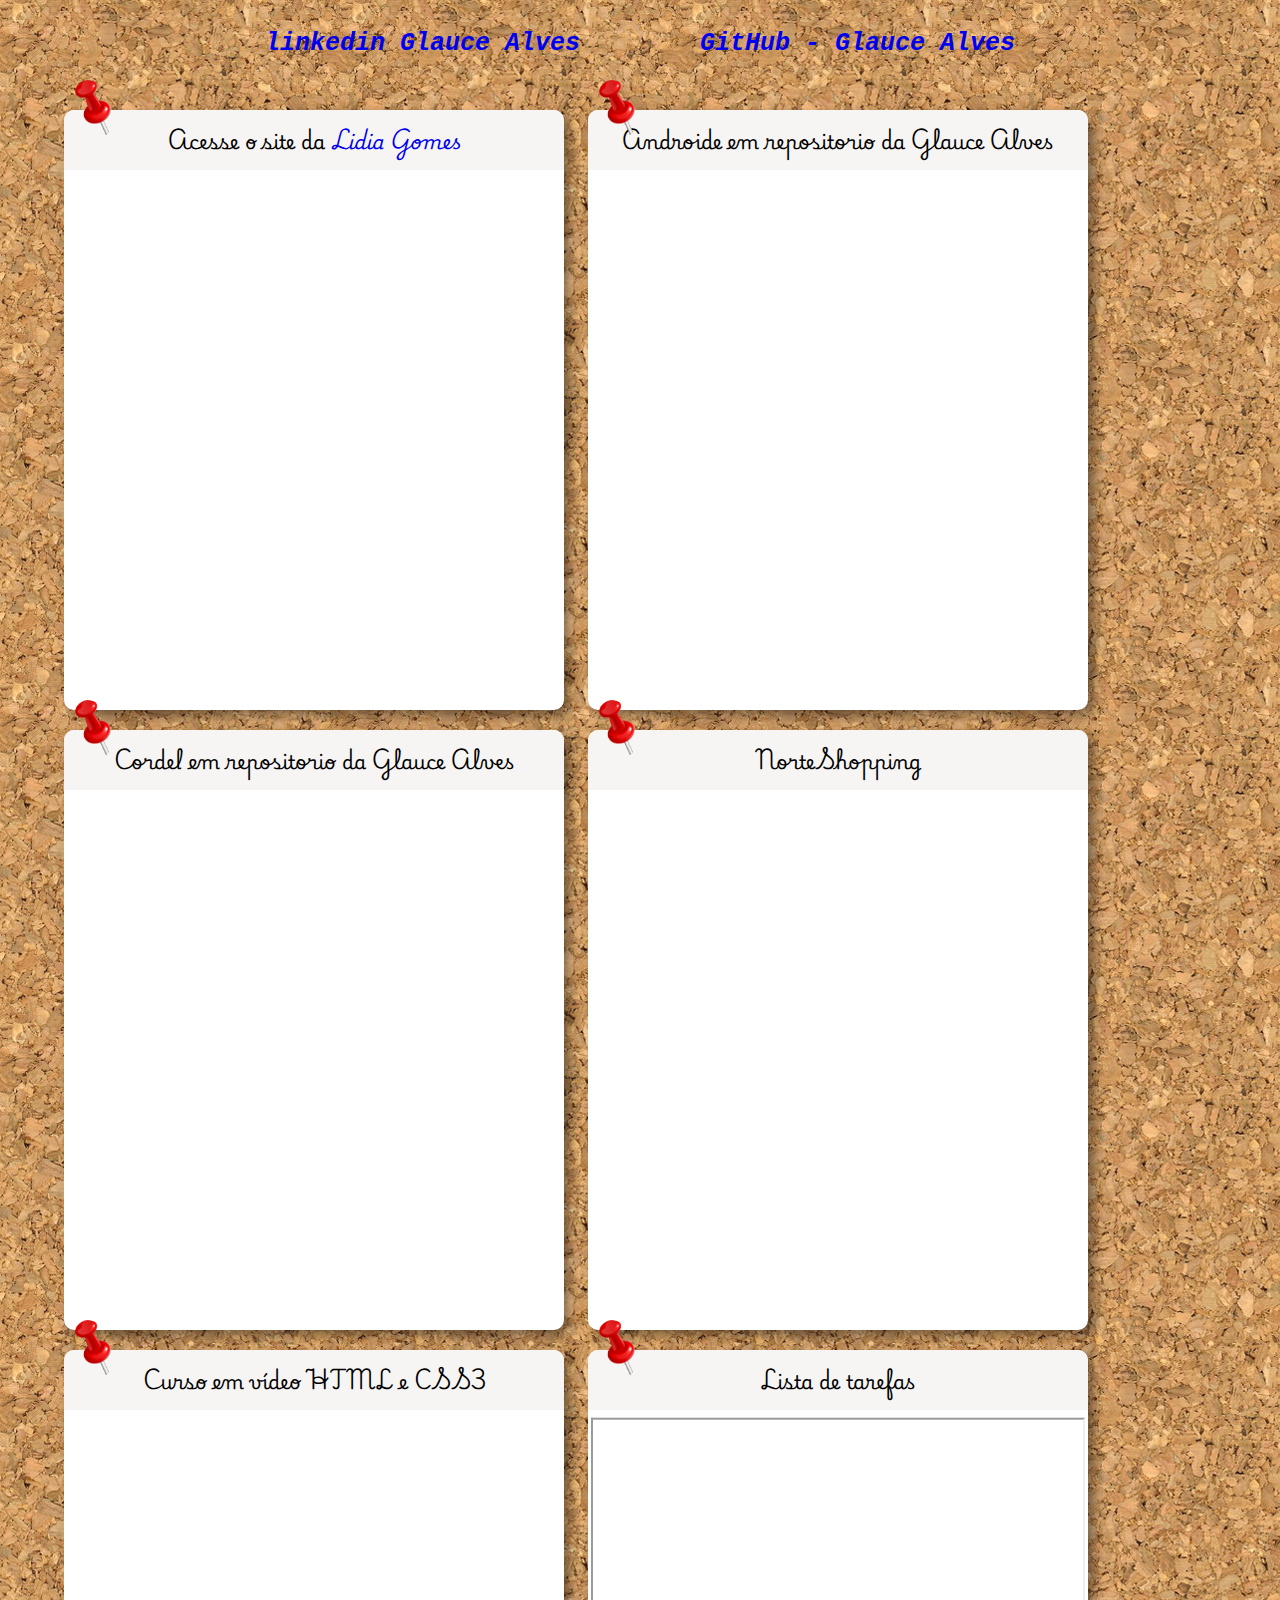
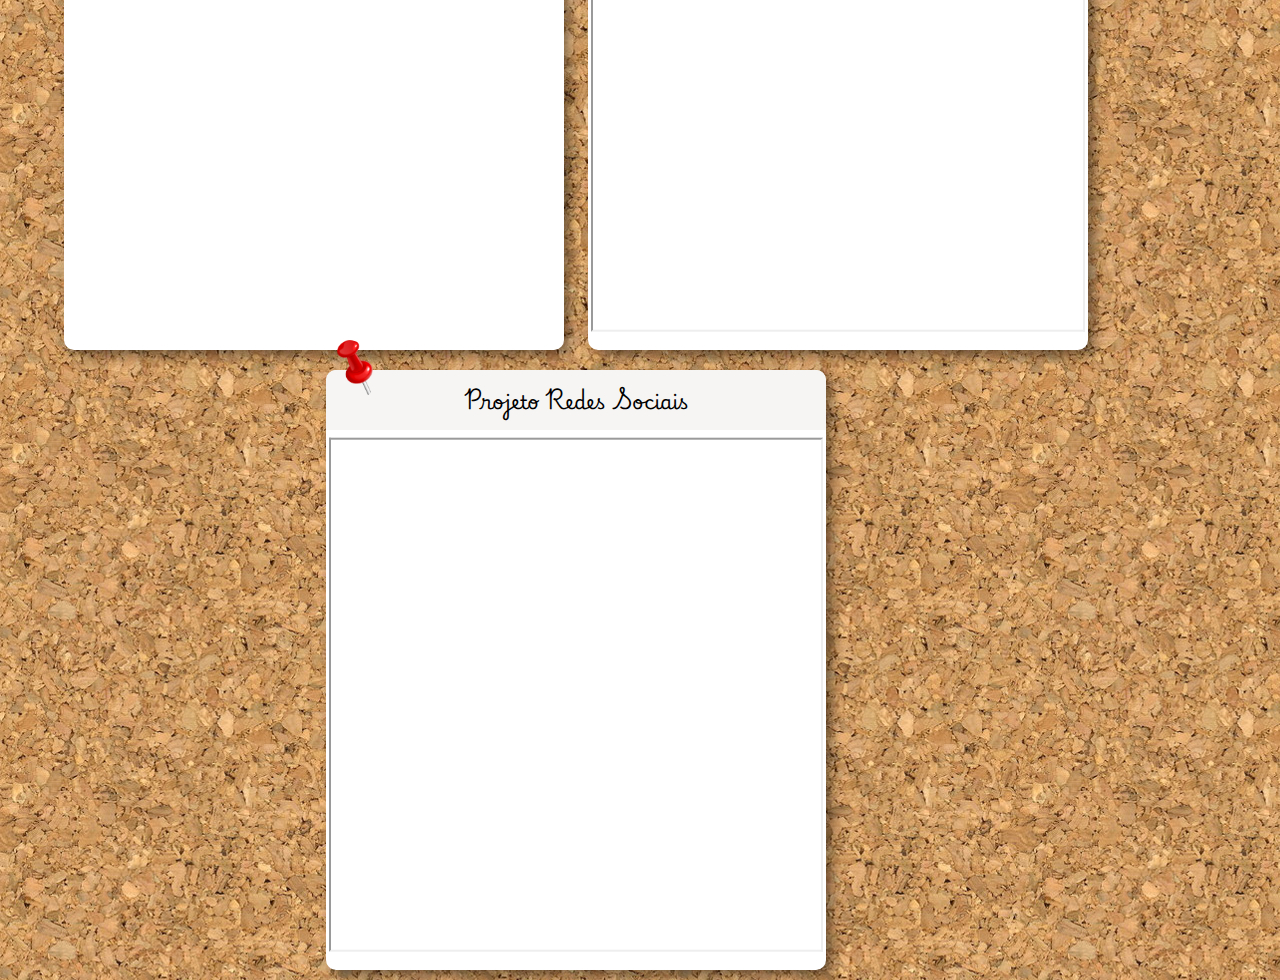
<file: index.html>
<!DOCTYPE html>
<html lang="pt-br">

<head>
    <meta charset="UTF-8">
    <meta name="viewport" content="width=device-width, initial-scale=1.0">
    <link rel="stylesheet" href="./css/style.css">
    <title>Estudos iframe</title>

</head>


<body>
    <!--     
    <div style="background-color: rgba(255, 255, 255, 0.404); height: 100px;">
    </div> -->

    <!-- <img src="imagens/Linkedin-icon.png" alt="instagram" style="width: 50px; height: 50px;">linkedin Glauce Alves</a> -->
    <h1><br>
        <a href="https://www.linkedin.com/in/glauce-alves-48256b143" style="display: inline-block;" target="_blank">linkedin Glauce Alves</a>

        <span>&nbsp&nbsp&nbsp&nbsp&nbsp&nbsp</span>
        <!-- <a href="https://www.instagram.com/glaucecostaalves" style="display: inline-block;" target="_blank"> <img
                src="imagens/insta.png" alt="instagram" style="width: 40px; height: 40px;">glaucecostaalves</a> -->
        <a href="https://github.com/GlauceAlves" style="display: inline-block;" target="_blank">GitHub - Glauce Alves </a>
    </h1>


    <main>
        <div class="iframe-container">
            <img src="imagens/alfinete.png" alt="alfinete">
            <h2>Acesse o site da <a href="https://darkred-quail-279024.hostingersite.com/public/home.php"
                    target="_blank"><strong> Lidia Gomes </strong></a></h2>

            <!-- por mais que voce tenha configuraçoes no iframe vale as confuguraçoes do Css como soberana  -->
            <!-- auto , yes mesmo que o conteudo couber vai aparecer a rolagem , no nao permite a rolagem   -->
            <iframe src="https://darkred-quail-279024.hostingersite.com/public/home.php" frameborder="0" scolling="yes">
                Não foi possivel carregar a informaçao, clique em Lidia Gomes para
                visualizar</iframe>
        </div>
        <!-- ou o testo aparecer dentro do frame  -->
        <div class="iframe-container">
            <img src="imagens/alfinete.png" alt="alfinete">
            <h2>Androide em repositorio da Glauce Alves</h2>
            <iframe src="https://glaucealves.github.io/android/" frameborder="0"><a href="https://glaucealves.github.io"
                    target="_blank" scolling="yes"> Glauce Alves GitHub</a></iframe>
        </div>

        <div class="iframe-container">
            <img src="imagens/alfinete.png" alt="alfinete">
            <h2>Cordel em repositorio da Glauce Alves</h2>
            <iframe src="https://glaucealves.github.io/cordel_moderno/" frameborder="0"><a
                    href="https://glaucealves.github.io" target="_blank" scolling="yes"> Glauce Alves
                    GitHub</a></iframe>
        </div>

        <div class="iframe-container">
            <img src="imagens/alfinete.png" alt="alfinete">
            <h2><strong> NorteShopping </strong></a></h2>
            <iframe
                src="https://www.google.com/maps/embed?pb=!1m18!1m12!1m3!1d3675.7359680596483!2d-43.28590322367657!3d-22.88620993713802!2m3!1f0!2f0!3f0!3m2!1i1024!2i768!4f13.1!3m3!1m2!1s0x997d5b532423f7%3A0x25151e5195671fe3!2sNorteShopping!5e0!3m2!1spt-BR!2sbr!4v1722206675716!5m2!1spt-BR!2sbr"
                width="600" height="450" style="border:0;" allowfullscreen="" loading="lazy"
                referrerpolicy="no-referrer-when-downgrade"></iframe>
        </div>
        <!-- ou o testo aparecer dentro do frame  -->
        <div class="iframe-container">
            <img src="imagens/alfinete.png" alt="alfinete">
            <h2>Curso em vídeo HTML e CSS3</h2>
            <iframe width="560" height="315" src="https://www.youtube.com/embed/hPze5_OYqBw?si=snDSwqhjSv0HveHj"
                title="YouTube video player" frameborder="0"
                allow="accelerometer; autoplay; clipboard-write; encrypted-media; gyroscope; picture-in-picture; web-share"
                referrerpolicy="strict-origin-when-cross-origin" allowfullscreen></iframe>
        </div>

        <div class="iframe-container">
            <img src="imagens/alfinete.png" alt="alfinete">
            <h2>Lista de tarefas</h2>
            <iframe
                src="https://docs.google.com/spreadsheets/d/e/2PACX-1vQL6gLV0kXW-7NcO8sftuseRpQhIf94LTBkLyB77THNiCsJSW6sFr7tieGDPKM1GryikG4Q9rCghvQ1/pubhtml?widget=true&amp;headers=false"></iframe>
        </div>

        <div class="iframe-container">
            <img src="imagens/alfinete.png" alt="alfinete">
            <h2>Projeto Redes Sociais</h2>
            <iframe src=https://glaucealves.github.io/projeto_social></iframe>
        </div>
    </main>

</body>

</html>
</file>
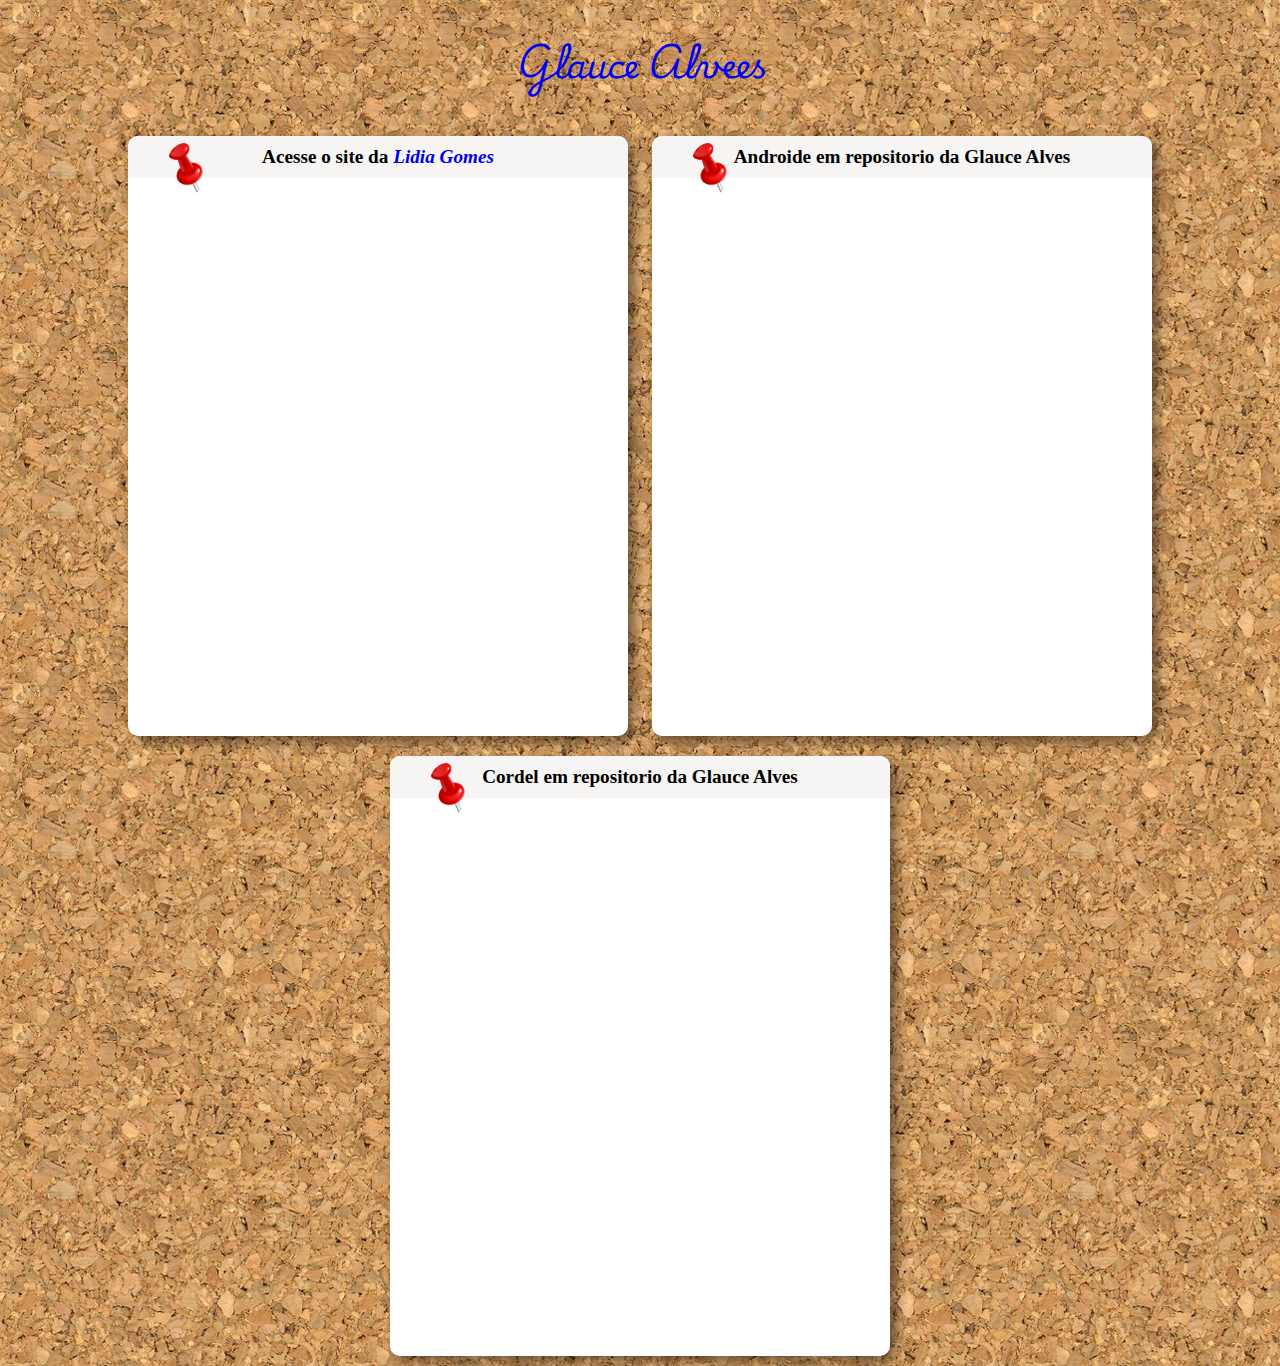
<file: index.html.html>
<!DOCTYPE html>
<html lang="pt-br">

<head>
    <meta charset="UTF-8">
    <meta name="viewport" content="width=device-width, initial-scale=1.0">
    <title>Estudos iframe</title>
    <style>
        @import url('https://fonts.googleapis.com/css2?family=Playwrite+AR:wght@100..400&display=swap');

        @font-face {
            font-family: 'Russo';
            src: url('font/PlaywriteHRLijeva-VariableFont_wght.ttf') format('truetype');
        }

        * {
            margin: 0px;
            padding: 0px;
            font-size: 1em;
        }

        body {
            text-align: center;
            background-image: url('./imagens/wallpaper001.jpg');
            width: 100vw;
            height: 100vh;
        }

        h1 {
            font-family: 'Playwrite AR';
            font-size: 2em;
            margin: 20px 0px;
            padding: 10px;
            display: inline-block;
            /* background-color: rgba(255, 255, 255, 0.526); */
        }

        main {
            text-align: center;

        }

        a {
            text-decoration: none;
            font-style: italic;
        }

        a:hover {
            text-decoration: dashed;
            color: white;
        }

        img {
            display: inline-block;
           
        }

        div.iframe-container {
            background-color: white;
            box-shadow: 6px 6px 13px 0px rgba(0, 0, 0, 0.470);
            border-radius: 10px;
            margin: 10px 10px;
            display: inline-block;
            width: 500px;
            height: 600px;
            justify-content: center;
            position: relative;

        }

        div.iframe-container iframe {
            position: absolute;
            width: 100%;
            border-radius: 0px, 0px, 10px 10px;
            top: 7%;
            height: calc(85%);
            transform: translate(-50.0%, 0%);
        }


        div.iframe-container img {
            position: absolute;
            border-radius: 35px 30px;
            width: 35px;
            transform: translate(-600%, 12%);

        }

        h2 {
            font-size: 1.2em;
            padding: 10px;
            background-color: rgb(246, 245, 244);
            border-radius: 10px 10px 0px 0px;
            width: 96%;
        }

        img {
            border-radius: 35px 30px;
            width: 35px;
        }
    </style>
</head>

<body>
    <!-- <h1>instagram</h1>
    <img src="imagens/alfinete.png" alt="alfinete"> -->
    <h1><a href="https://www.instagram.com/glaucecostaalves" target="_blank">Glauce Alvees</a></h1>
    <main>
        <div class="iframe-container">
            <img src="imagens/alfinete.png" alt="alfinete">
            <h2>Acesse o site da <a href="https://darkred-quail-279024.hostingersite.com/public/home.php"
                    target="_blank"><strong> Lidia Gomes </strong></a></h2>

            <!-- por mais que voce tenha configuraçoes no iframe vale as confuguraçoes do Css como soberana  -->
            <!-- auto , yes mesmo que o conteudo couber vai aparecer a rolagem , no nao permite a rolagem   -->
            <iframe src="https://darkred-quail-279024.hostingersite.com/public/home.php" frameborder="0" scolling="yes">
                Não foi possivel carregar a informaçao, clique em Lidia Gomes para
                visualizar</iframe>
        </div>
        <!-- ou o testo aparecer dentro do frame  -->
        <div class="iframe-container">
            <img src="imagens/alfinete.png" alt="alfinete">
            <h2>Androide em repositorio da Glauce Alves</h2>
            <iframe src="https://glaucealves.github.io/android/" frameborder="0"><a href="https://glaucealves.github.io"
                    target="_blank" scolling="yes"> Glauce Alves GitHub</a></iframe>
        </div>

        <div class="iframe-container">
            <img src="imagens/alfinete.png" alt="alfinete">
            <h2>Cordel em repositorio da Glauce Alves</h2>
            <iframe src="https://glaucealves.github.io/cordel_moderno/" frameborder="0"><a
                    href="https://glaucealves.github.io" target="_blank" scolling="yes"> Glauce Alves
                    GitHub</a></iframe>
        </div>
    </main>

</body>

</html>
</file>
<file: css/style.css>
@import url('https://fonts.googleapis.com/css2?family=Playwrite+AR:wght@100..400&display=swap');

@font-face {
    font-family: 'Russo';
    src: url('font/PlaywriteHRLijeva-VariableFont_wght.ttf') format('truetype');
}

* {
    margin: 0px;
    padding: 0px;
    font-size: 1em;
}

body {
    text-align: center;
    background-image: url('../imagens/wallpaper001.jpg');
    width: 100vw;
    height: 100vh;
}

h1 {
    font-family: 'Courier New', Courier, monospace;
    height: 100px;
    width: 100vw;
    font-size: 25px;
    /* margin-top: 50px;
    margin-bottom: 50px;
    padding: 50px; */
    /* background-color: rgba(255, 255, 255, 0.526); */
}

main {
    text-align: center;
    /* background-color: aliceblue; */
    padding-right: 10%;

}

a {
    text-decoration: none;
    font-style: italic;
}

a:hover {
    text-decoration: dashed;
    color: white;
}

img {
    display: inline-block;

}

div.iframe-container {
    background-color: white;
    box-shadow: 6px 6px 13px 0px rgba(0, 0, 0, 0.470);
    border-radius: 10px;
    margin: 10px 10px;
    display: inline-block;
    width: 500px;
    height: 600px;
    justify-content: center;
    position: relative;


}

div.iframe-container iframe {
    position: absolute;
    width: 98%;
    border-radius: 0px, 0px, 10px 10px;
    top: 7%;
    height: calc(85%);
    transform: translate(-50.0%, 5%);

}


div.iframe-container img {
    position: absolute;
    border-radius: 12px 30px;
    width: 36px;
    transform: translate(-664%, -53%);
}

h2 {
    font-size: 1.2em;
    padding: 10px;
    background-color: rgb(246, 245, 244);
    border-radius: 10px 10px 0px 0px;
    width: 96%;
    font-family: 'Playwrite AR';
}

/* img {
    border-radius: 35px 30px;
    width: 36px;
} */
</file>
